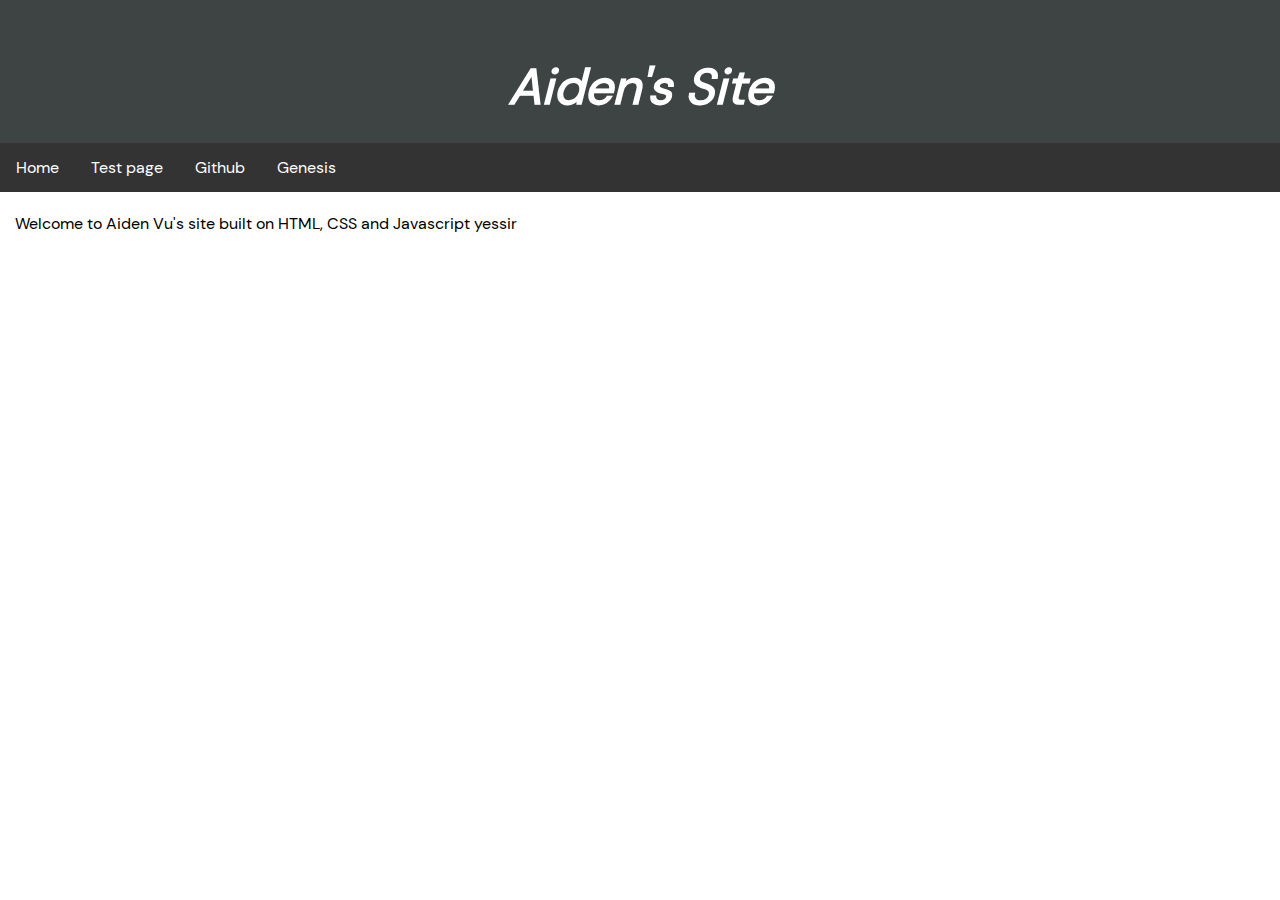
<file: index.html>
<html>

<head> 
    <title>Aiden's Website</title> 
    <link rel="stylesheet" href="style.css">
</head>

<body>
    <div class="headerbox">
    <h1 class="header1"> <i> Aiden's Site </i> </h1> </div>
    <ul>
        <li><a href="index.html">Home</a></li>
        <li><a href="Test page.html">Test page</a></li>
        <li><a href="https://github.com/AidenVu1/HTML">Github</a></li>
        <li><a href="Genesis.html">Genesis</a></li>
    </ul>
    <p class="home1">Welcome to Aiden Vu's site built on HTML, CSS and Javascript yessir</p1>
</body>

<html>

</html>
</file>
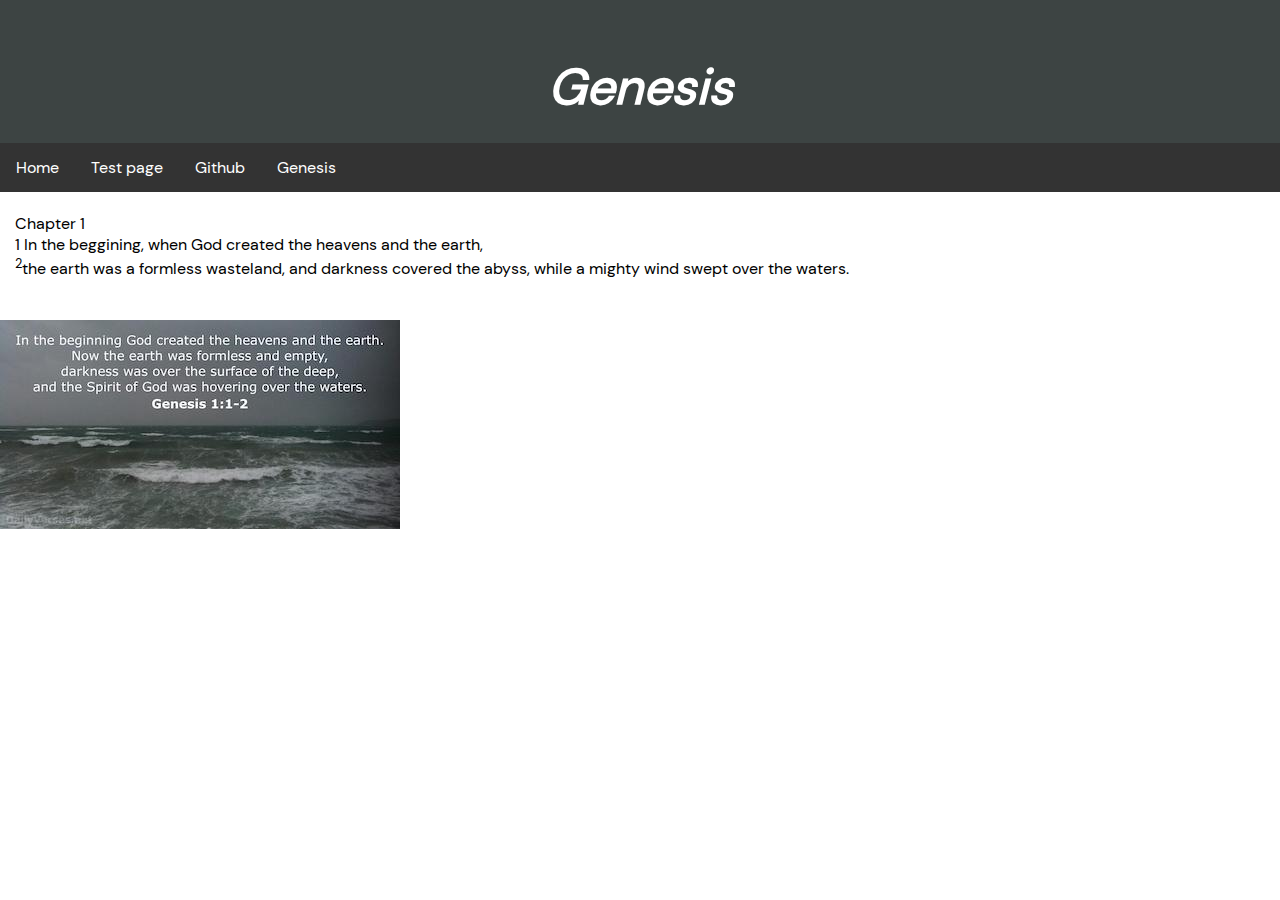
<file: Genesis.html>
<!DOCTYPE html>

<html>

<head>

    <title>Aiden's Website</title>
    <link rel="stylesheet" href="style.css">
</head>

<body>
    <div class="headerbox">
    <h1 class="header3"> <i> Genesis </i> </h1> </div>
    <ul>
        <li><a href="index.html">Home</a></li>
        <li><a href="Test page.html">Test page</a></li>
        <li><a href="https://github.com/AidenVu1/HTML">Github</a></li>
        <li><a href="Genesis.html">Genesis</a></li>
    </ul>
    <p class="home1"> Chapter 1 <br> <sup1>1</sup1> In the beggining, when God created the heavens and the earth, 
        <br> <sup>2</sup>the earth was a formless wasteland, and darkness covered the abyss, while a mighty wind swept over the waters. </p>
    <img src="genesis-1-1-2.jpeg" alt="Genesis">
</body>

</html>
</file>
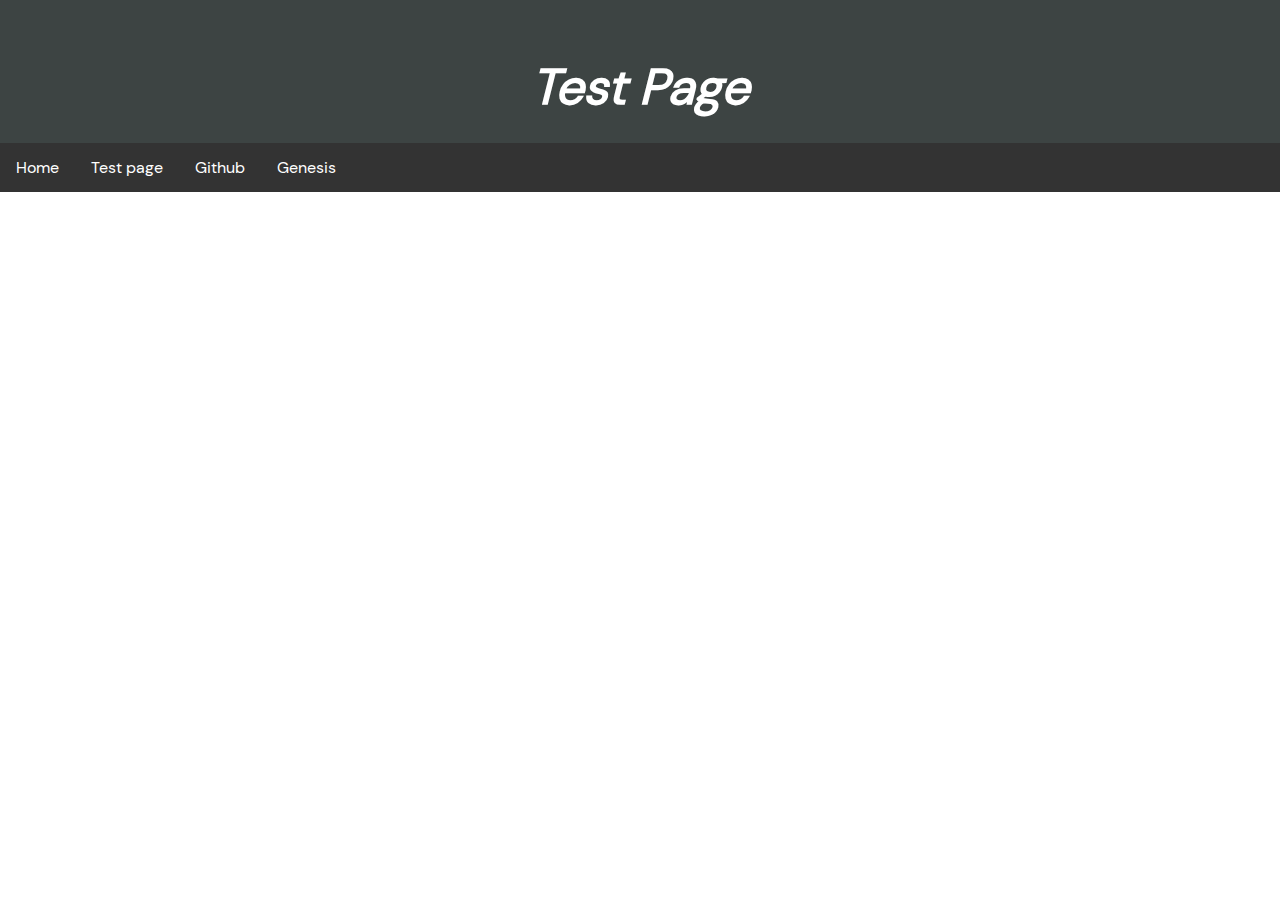
<file: Test page.html>
<html>

<head>

    <title>Aiden's Website</title>
    <link rel="stylesheet" href="style.css">
</head>

<body>
    <div class="headerbox">
    <h1 class="header2"> <i> Test Page </i> </h1> </div>
    <ul>
        <li><a href="index.html">Home</a></li>
        <li><a href="Test page.html">Test page</a></li>
        <li><a href="https://github.com/AidenVu1/HTML">Github</a></li>
        <li><a href="Genesis.html">Genesis</a></li>
    </ul>
</body>

<html>

</html>
</file>
<file: style.css>
body{margin: 0px}
body{padding: 0px}

@font-face {
  font-family: 'DM-Sans';
  src: url('dmsans-regular.woff') format('woff');
  src: url('dmsans-regular.woff2') format('woff2');
  src: url('DMSans-Regular.ttf') format('truetype');
}

.header1 {
    position:relative;
    text-align: center;
    font-family: 'DM-Sans';
    font-size: 50px;
    color:white;
  }

  .headerbox {
    padding: 20px;
    margin: 0px;
    background: #3d4443;
    color: white;
  }

.header2 {
    position:relative;
    text-align: center;
    font-family: 'DM-Sans';
    font-size: 50px;
    color:white;
  }

  ul {
    position:relative;
    bottom: 30px;
    list-style-type: none;
    margin: 0;
    padding: 0;
    overflow: hidden;
    background-color: #333;
  }
  
  li {
    float: left;
  }
  
  li a {
    display: block;
    color: white;
    text-align: center;
    font-family: 'DM-Sans';
    padding: 14px 16px;
    text-decoration: none;
  }

  li a:hover {
    background-color: #111;
  }

.home1 {
  position:relative;
  bottom: 25px;
  left: 15px;
  font-family: 'DM-sans';
}

.header3 {
  position:relative;
  text-align: center;
  font-family: 'DM-Sans';
  font-size: 50px;
  color:white;
}
</file>
